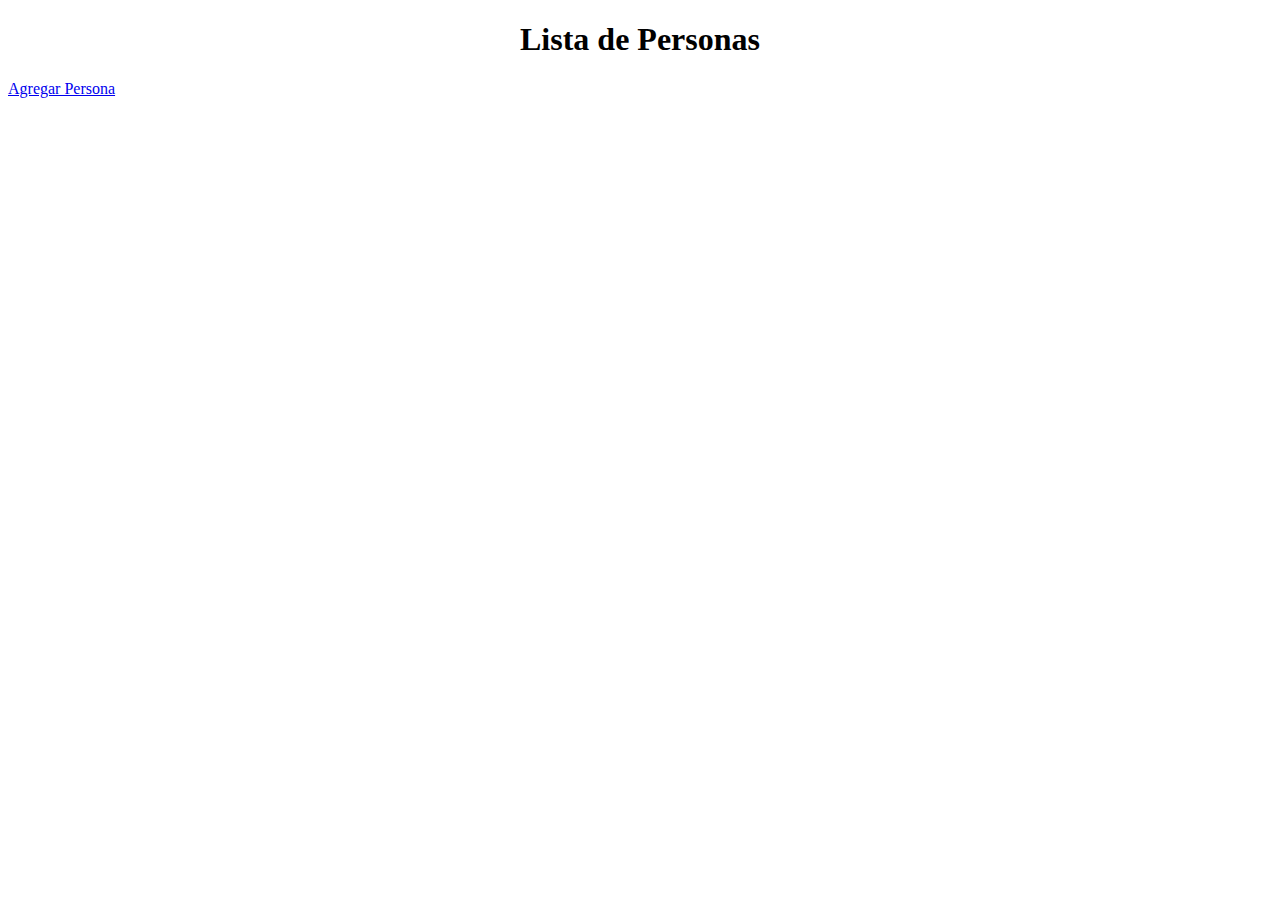
<file: CRUD-Cards/index.html>
<!DOCTYPE html>
<html lang="en">
<head>
    <meta charset="UTF-8">
    <meta name="viewport" content="width=device-width, initial-scale=1.0">
    <title>Document</title>
    <link href="https://cdn.jsdelivr.net/npm/bootstrap@5.3.1/dist/css/bootstrap.min.css" rel="stylesheet" integrity="sha384-4bw+/aepP/YC94hEpVNVgiZdgIC5+VKNBQNGCHeKRQN+PtmoHDEXuppvnDJzQIu9" crossorigin="anonymous">
    <link rel="stylesheet" href="assets/style.css">
</head>
<body>
    <div class="container">
        <div class="card mt-5 pb-5">
            <div class="card-body">
                <h1 style="text-align: center;">Lista de Personas</h1>
                <div class="row">
                    <div class="col-6 ms-5">

                    </div>
                    <div class="col-5 me-2">
                        <div class="d-grid gap-2 d-md-flex justify-content-md-end">
                            <a class="btn btn-outline-success" href="/create/">Agregar Persona</a>
                          </div>
                    </div>
                </div>  
                <div class="row" >
                    <div class="col-5 card_container ms-5" id="card_container">
                        
                    </div>
                    <div class="col-1"></div>
                    <div class="col-5 card_container me-2" id="card_container_2">
                        
                    </div>
                </div>
            </div>
          </div>


        
    </div>
    <script src="https://cdn.jsdelivr.net/npm/bootstrap@5.3.1/dist/js/bootstrap.bundle.min.js" integrity="sha384-HwwvtgBNo3bZJJLYd8oVXjrBZt8cqVSpeBNS5n7C8IVInixGAoxmnlMuBnhbgrkm" crossorigin="anonymous"></script>
    <script src="scripts/base.js"></script>
    <script src="scripts/index.js"></script>
</body>
</html>
</file>
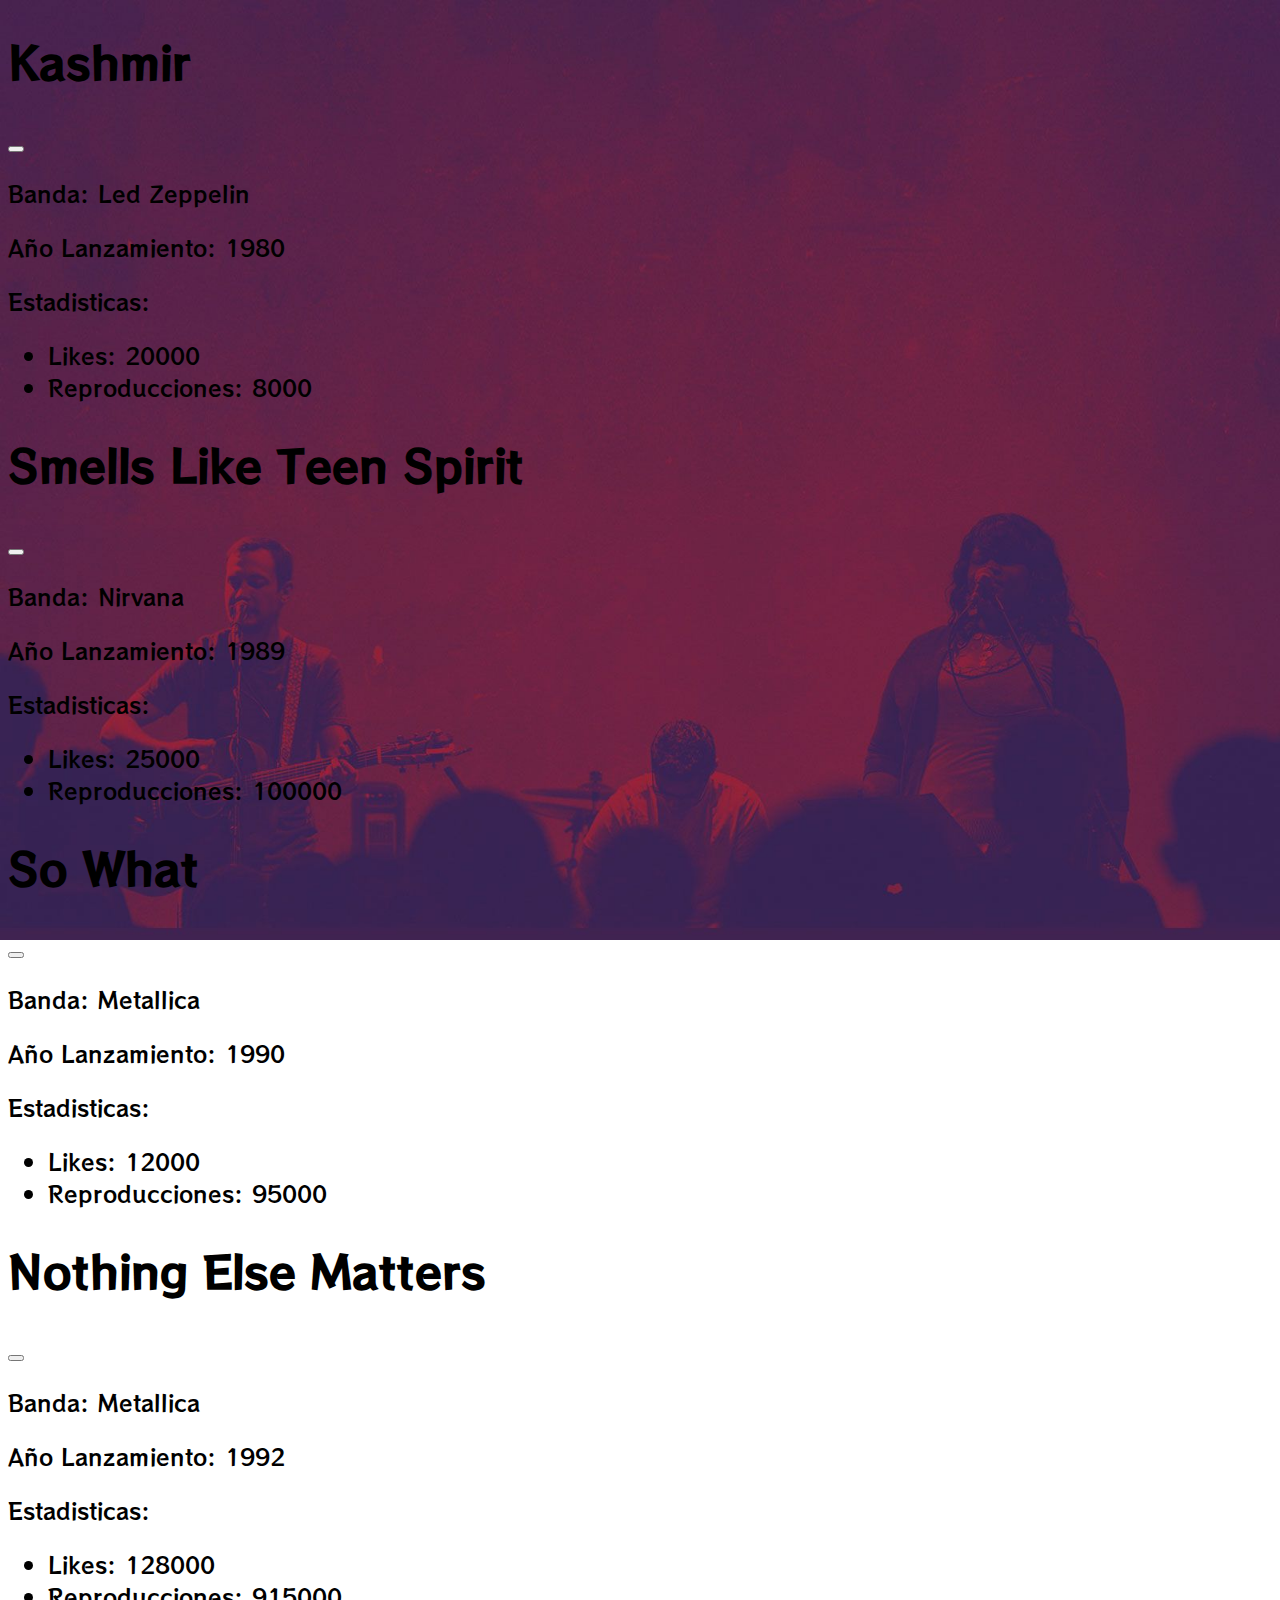
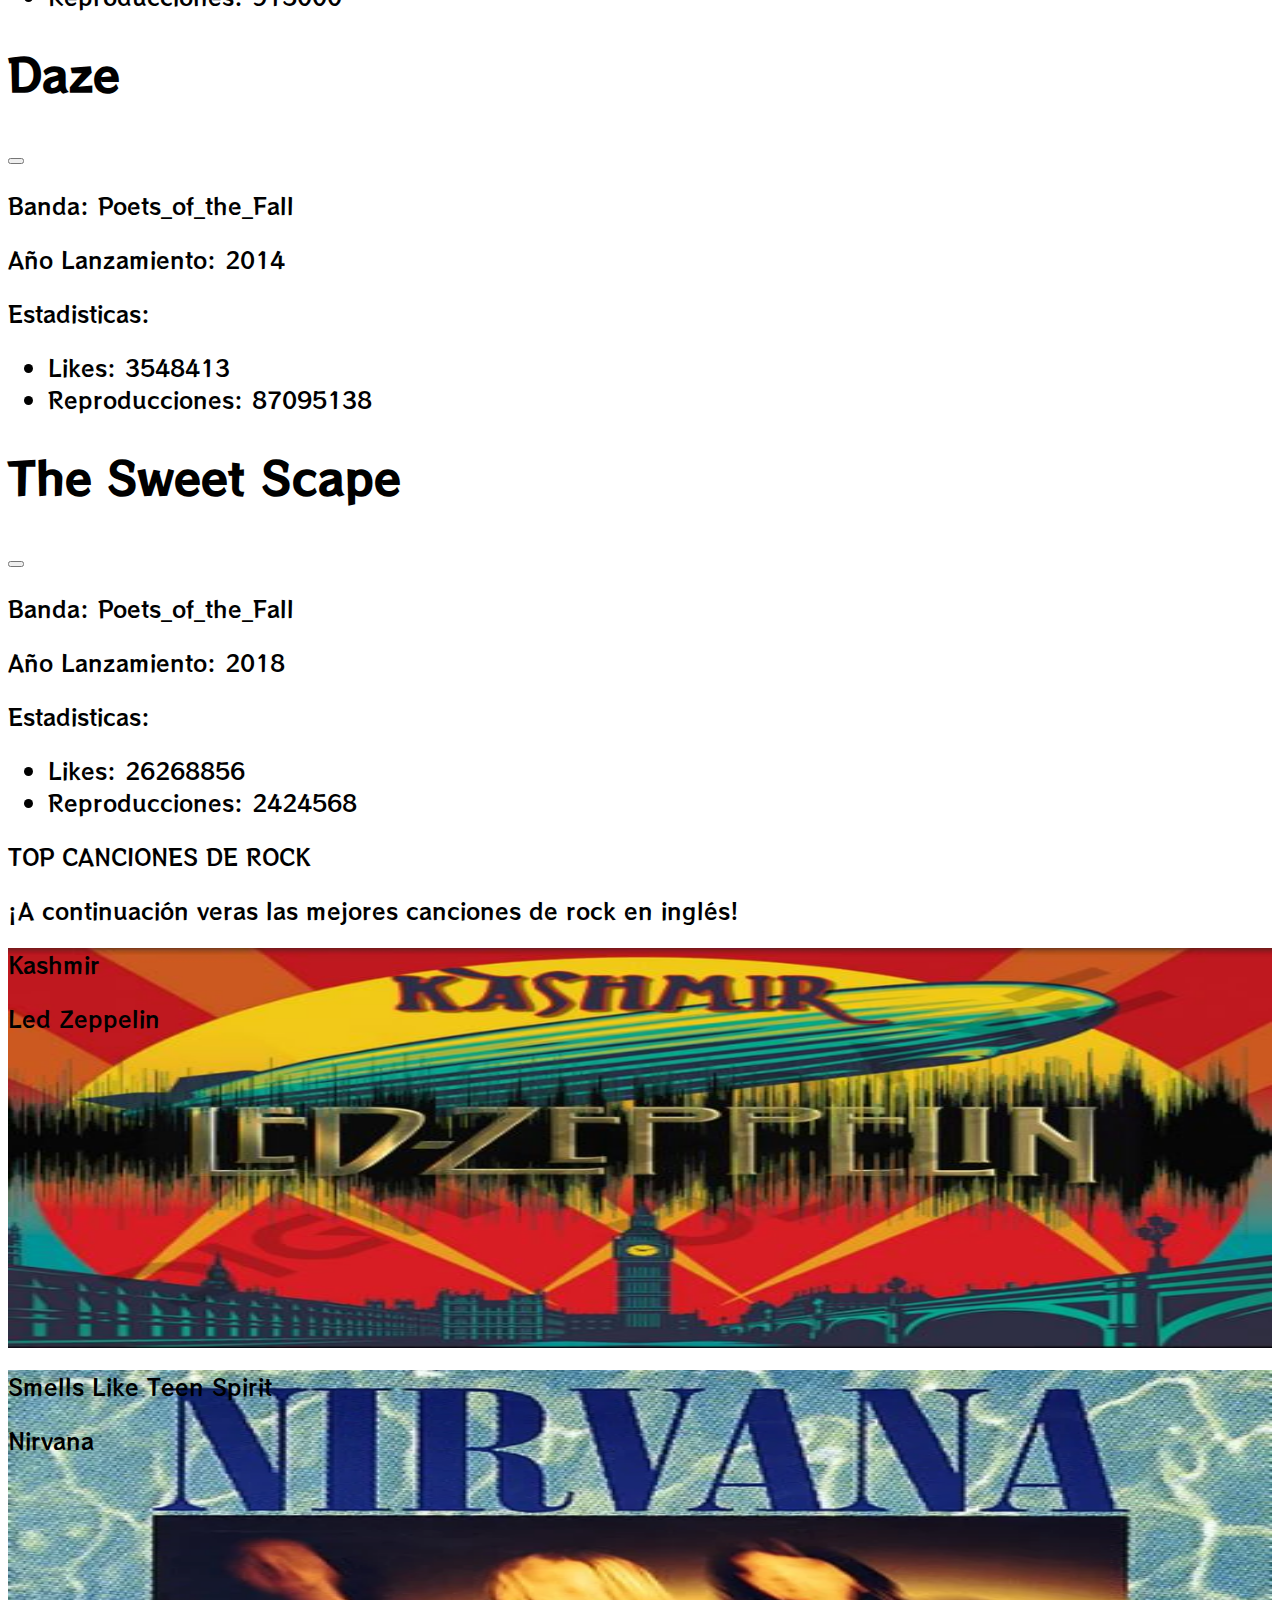
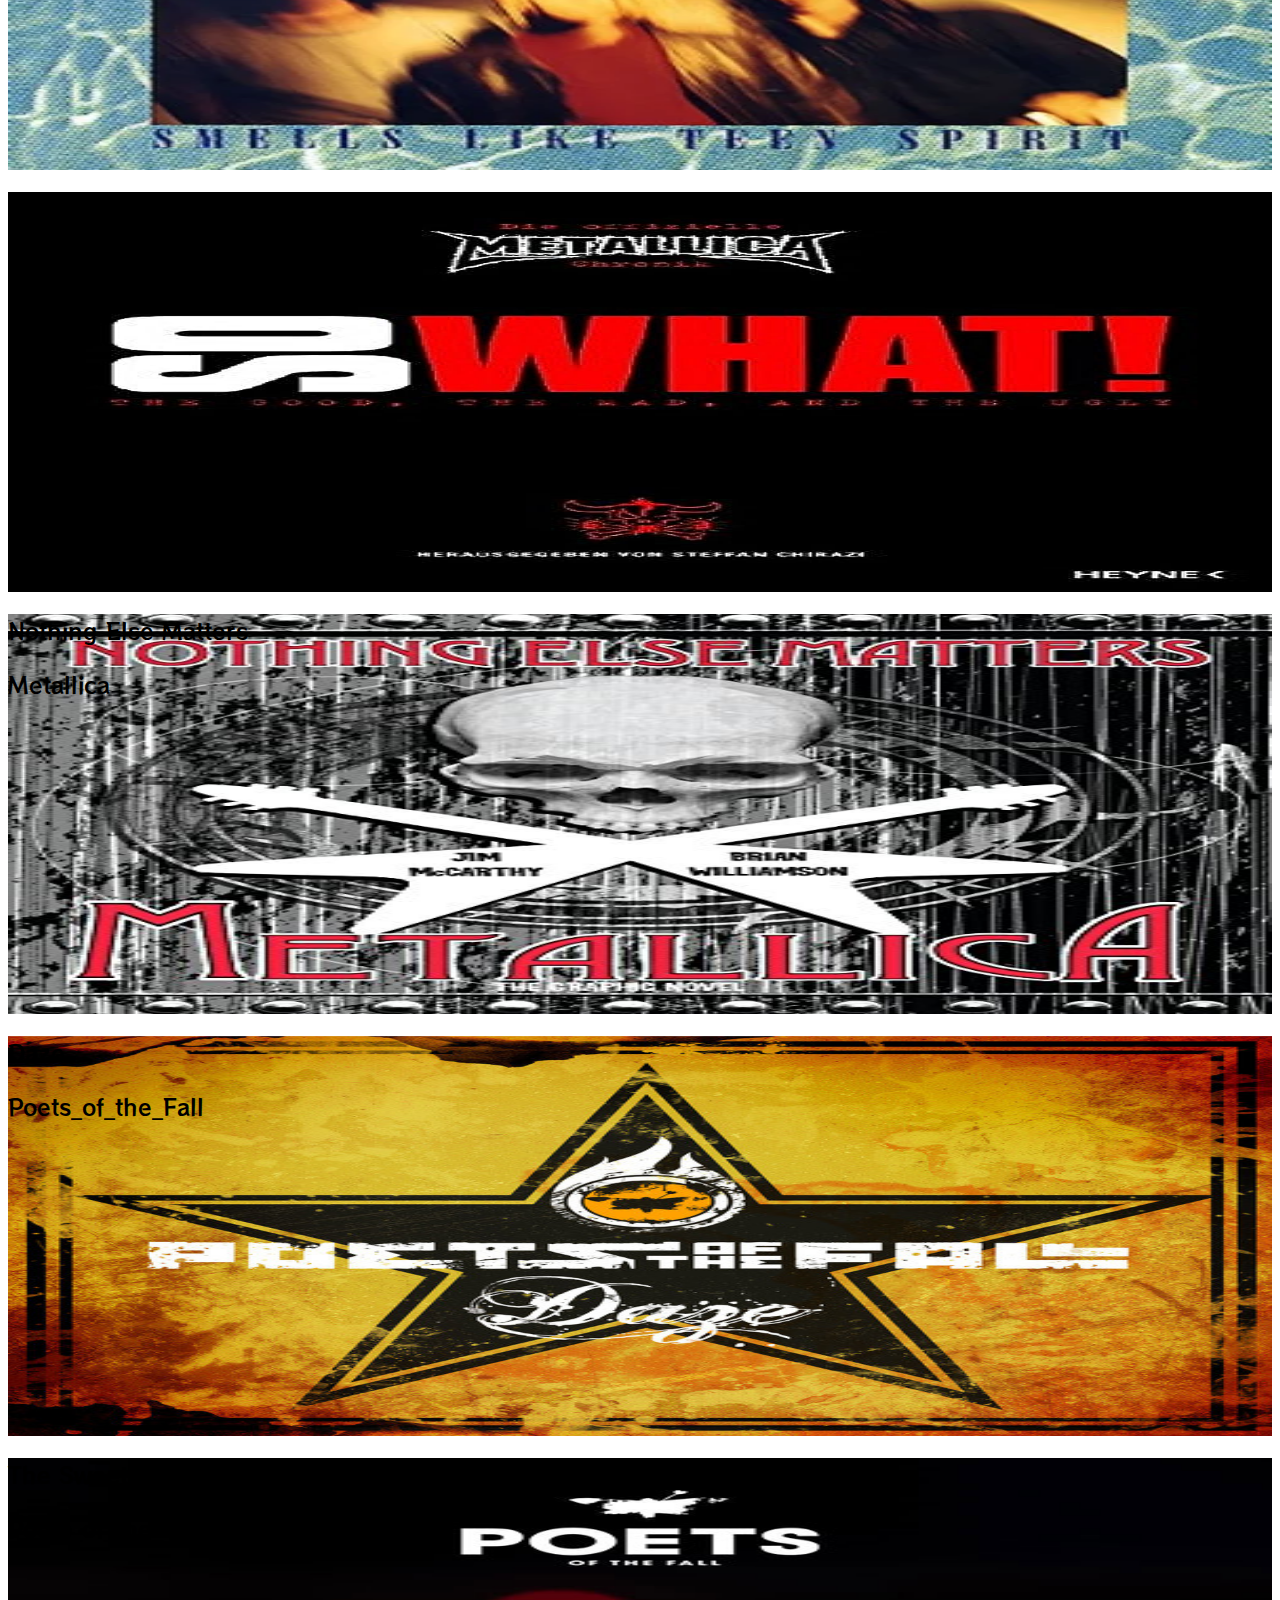
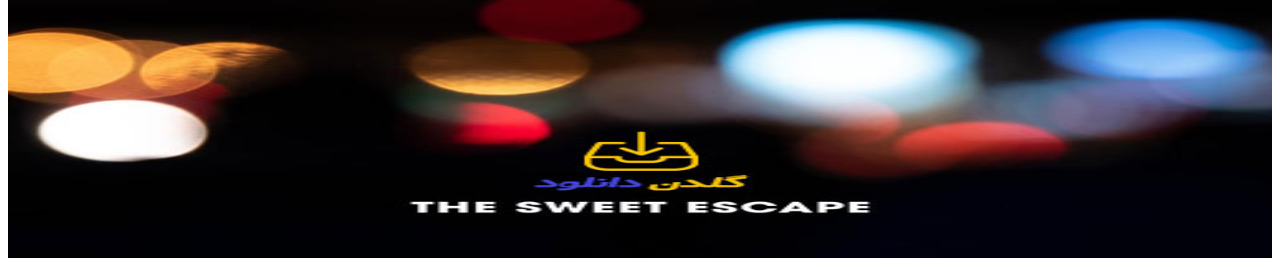
<file: Exercise10/index.html>
<!DOCTYPE html>
<html lang="en">
<head>
    <meta charset="UTF-8">
    <meta name="viewport" content="width=device-width, initial-scale=1.0">
    <title>Music Collection!</title>
    <link href="https://cdn.jsdelivr.net/npm/bootstrap@5.3.1/dist/css/bootstrap.min.css" rel="stylesheet" integrity="sha384-4bw+/aepP/YC94hEpVNVgiZdgIC5+VKNBQNGCHeKRQN+PtmoHDEXuppvnDJzQIu9" crossorigin="anonymous">
    <link href='https://fonts.googleapis.com/css?family=RocknRoll One' rel='stylesheet'>
    <link rel="stylesheet" href="style.css">
</head>
<body>
    <div class="container" id="d_container">
        <div class="row">
            <main class="main__container col-12 col-md-12 col-lg-12 mt-5">
                <div class="title__container d-flex flex-column justify-content-center align-items-center">
                    <p class="title__text fs-1 fw-bold text-white">Top Canciones de Rock</p>
                    <span class="title__content fs-3 fw-bold text-white mt-5">¡A continuación veras las mejores canciones de rock en inglés!</span>
                </div>
                <article class="article__container row mt-5">
                    <div class="col-12 songs__container" id="d_sons_container">
                        <div class="row" id="d_row">
                              <!-- <div class="col-12 col-lg-4 col-md-6 card__song">
                                <div class="song__container d-flex flex-column justify-content-end align-items-center" data-bs-toggle="modal" data-bs-target="#Kashmir">
                                    <img src="assets/kashmir.jpg" alt="" class="song__image">
                                    <p class="fs-3 fw-bold text-white song__text">Kashmir</p>
                                    <p class="fs-5 fw-bold text-white band__text">Led Zeppelin</p>
                                </div>
                            </div>
                            <div class="col-12 col-lg-4 col-md-6 card__song">
                                <div class="song__container d-flex flex-column justify-content-end align-items-center" data-bs-toggle="modal" data-bs-target="#exampleModal">
                                    <p class="fs-3 fw-bold text-white song__text">Kashmir</p>
                                    <p class="fs-5 fw-bold text-white band__text">Led Zeppelin</p>
                                </div>
                            </div>
                            <div class="col-12 col-lg-4 col-md-6 card__song">
                                <div class="song__container d-flex flex-column justify-content-end align-items-center" data-bs-toggle="modal" data-bs-target="#exampleModal">
                                    <p class="fs-3 fw-bold text-white song__text">Kashmir</p>
                                    <p class="fs-5 fw-bold text-white band__text">Led Zeppelin</p>
                                </div>
                            </div>   -->
                        </div>
                    </div>
                </article>
            </main>
        </div>
    </div>
     <!-- <div class="modal fade" id="Kashmir" tabindex="-1" aria-labelledby="exampleModalLabel" aria-hidden="true">
        <div class="modal-dialog modal-dialog-centered">
          <div class="modal-content">
            <div class="modal-header">
              <h1 class="modal-title fs-5 fw-bold" id="exampleModalLabel">Kashmir</h1>
              <button type="button" class="btn-close" data-bs-dismiss="modal" aria-label="Close"></button>
            </div>
            <div class="modal-body">
              <p><span class="fw-bold ">Banda: </span>Led Zeppelin</p>
              <p><span class="fw-bold ">Año Lanzamiento: </span>1980</p>
              <p><span class="fw-bold ">Estadisticas: </p>
              <ul>
                <li>Likes: 2000</li>
                <li>Reproducciones: 8000</li>
              </ul>
            </div>
          </div>
        </div>
      </div>  -->
    <script src="https://cdn.jsdelivr.net/npm/bootstrap@5.3.1/dist/js/bootstrap.bundle.min.js" integrity="sha384-HwwvtgBNo3bZJJLYd8oVXjrBZt8cqVSpeBNS5n7C8IVInixGAoxmnlMuBnhbgrkm" crossorigin="anonymous"></script>
    <script src="script.js"></script>
</body>
</html>
</file>
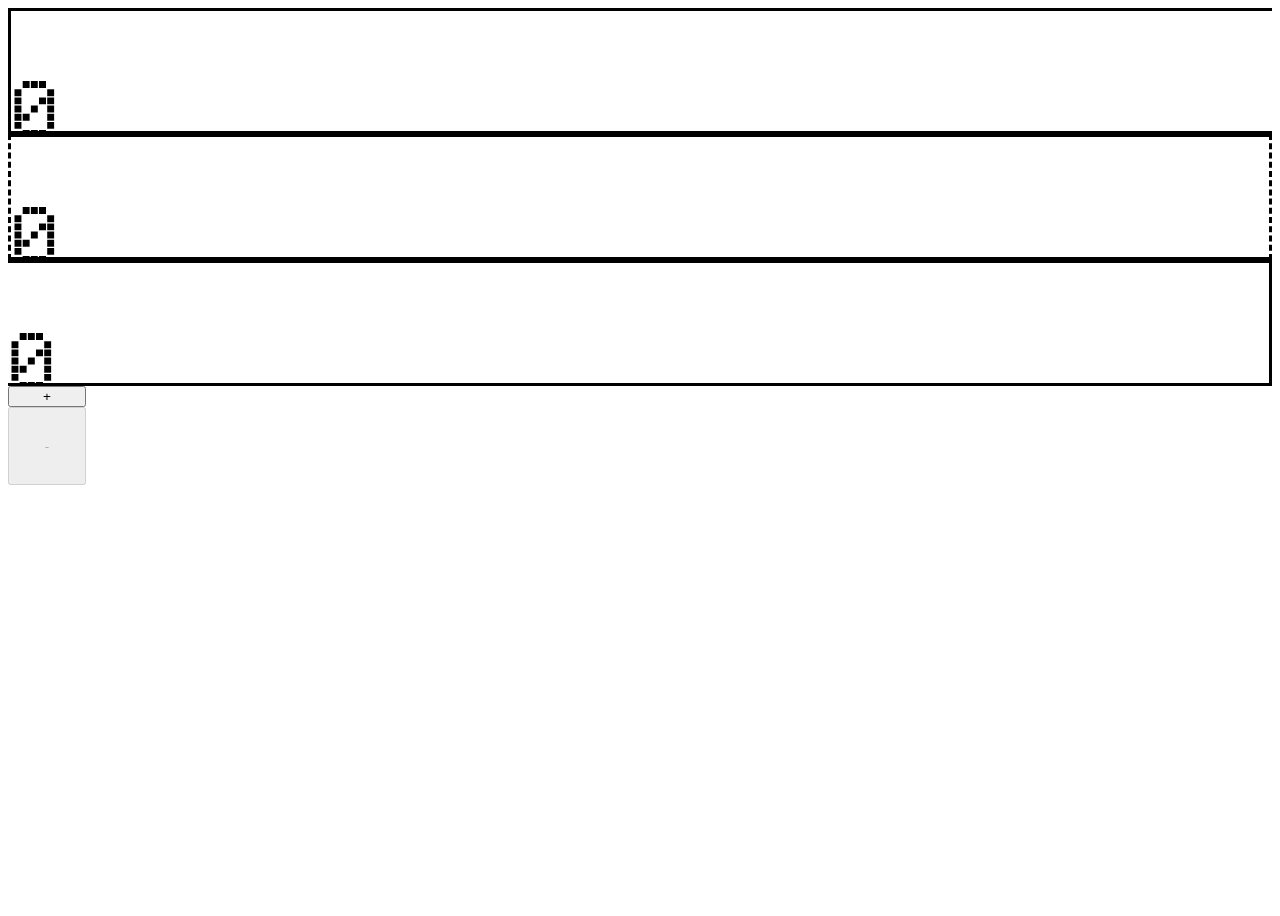
<file: Exercise11/index.html>
<!DOCTYPE html>
<html lang="en">
<head>
    <meta charset="UTF-8">
    <meta name="viewport" content="width=device-width, initial-scale=1.0">
    <title>Document</title>
    <link href="https://cdn.jsdelivr.net/npm/bootstrap@5.3.1/dist/css/bootstrap.min.css" rel="stylesheet"
        integrity="sha384-4bw+/aepP/YC94hEpVNVgiZdgIC5+VKNBQNGCHeKRQN+PtmoHDEXuppvnDJzQIu9" crossorigin="anonymous">
    <link rel="stylesheet" href="style.css">
</head>
<body>
    <div class="container">
        <div class="row d-flex  justify-content-center align-items-center row__container">
            <aside class="col-1 col-lg-4 col-md-3"></aside>
            <main class="col-10 col-lg-4 col-md-6 main__container">
                <div class="row">
                    <div class="col-4 d-flex justify-content-center align-items-center counter__container counter__left">
                        <p class="counter mt-4" id="counter-left">0</p>
                    </div>
                    <div class="col-4 d-flex justify-content-center align-items-center counter__container counter__center">
                        <p class="counter mt-4" id="counter-center">0</p>
                    </div>
                    <div class="col-4 d-flex justify-content-center align-items-center counter__container counter__right">
                        <p class="counter mt-4" id="counter-right">0</p>
                    </div>
                </div>
                <div class="row mt-5">
                    <div class="col-6 d-flex justify-content-center align-items-center">
                        <button type="button" class="btn btn-success btn-lg" id="btn-plus"><span class="fs-1">+</span></button>
                    </div>
                    <div class="col-6 d-flex justify-content-center align-items-center">
                        <button type="button" class="btn btn-warning btn-lg" id="btn-minus"><span class="fs-1">-</span></button>
                    </div>
                </div>
            </main>
            <aside class="col-1 col-lg-4 col-md-3"></aside>
        </div>
    </div>
    <script src="https://cdn.jsdelivr.net/npm/bootstrap@5.3.1/dist/js/bootstrap.bundle.min.js" integrity="sha384-HwwvtgBNo3bZJJLYd8oVXjrBZt8cqVSpeBNS5n7C8IVInixGAoxmnlMuBnhbgrkm" crossorigin="anonymous"></script>
    <script src="scripts.js"></script>
</body>
</html>
</file>
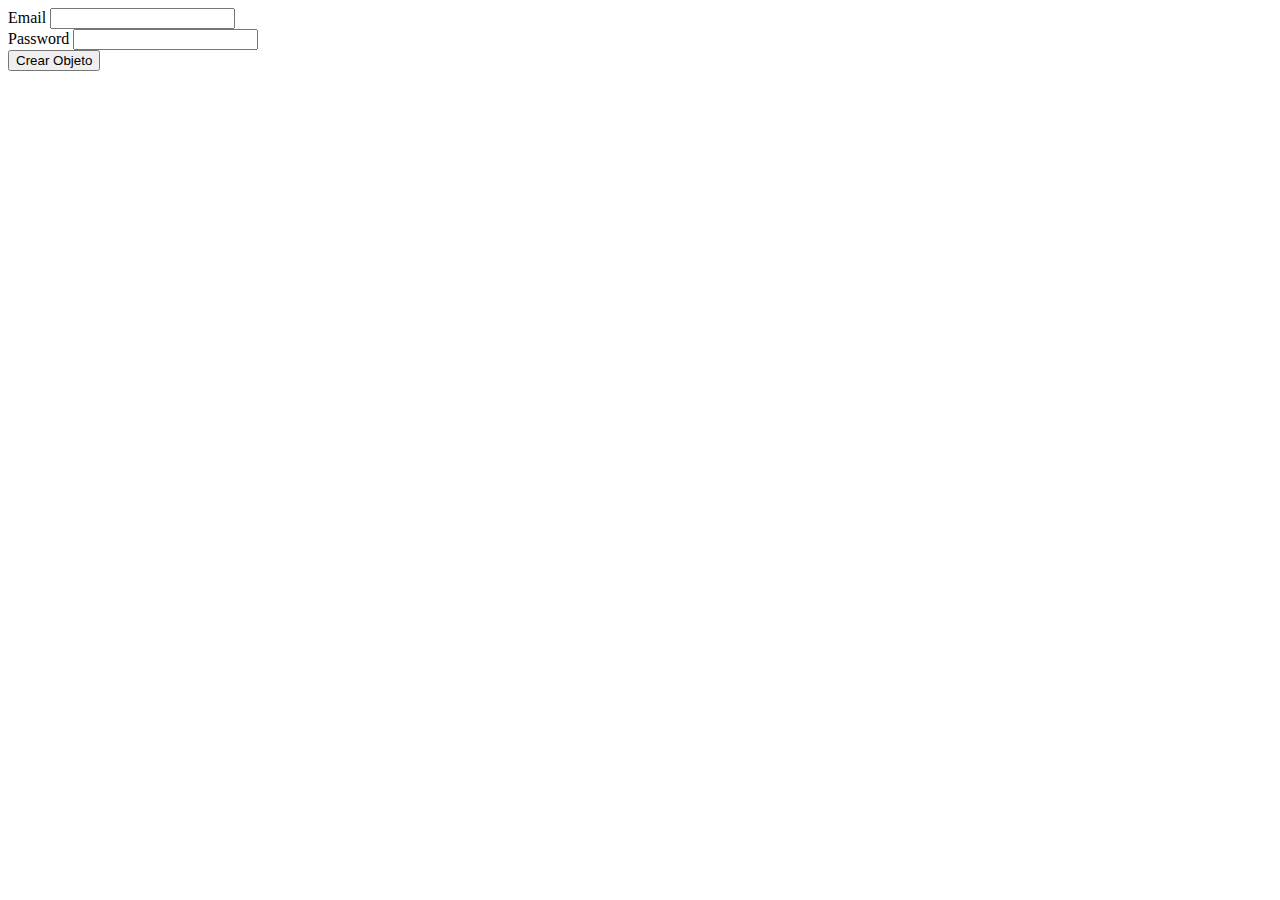
<file: Exercise12/index.html>
<!DOCTYPE html>
<html lang="en">
<head>
    <meta charset="UTF-8">
    <meta name="viewport" content="width=device-width, initial-scale=1.0">
    <title>Document</title>
    <link href="https://cdn.jsdelivr.net/npm/bootstrap@5.3.1/dist/css/bootstrap.min.css" rel="stylesheet" integrity="sha384-4bw+/aepP/YC94hEpVNVgiZdgIC5+VKNBQNGCHeKRQN+PtmoHDEXuppvnDJzQIu9" crossorigin="anonymous">
</head>
<body>
    <div class="container">
        <div class="row" >
            <div class="col-2"></div>
            <div class="col-8">
                <form class="mt-5">
                    <div class="mb-3">
                      <label for="exampleInputEmail1" class="form-label">Email</label>
                      <input type="email" class="form-control" id="email" aria-describedby="emailHelp">
                    </div>
                    <div class="mb-3">
                      <label for="exampleInputPassword1" class="form-label">Password</label>
                      <input type="password" class="form-control" id="password">
                    </div>
                    <button type="button" class="btn btn-primary" id="btn_create">Crear Objeto</button>
                </form>
            </div>
            <div class="col-2"></div>
        </div>
        <div class="row mt-5">
            <div class="col-2"></div>
            <div class="col-8">
                <div class="card">
                    <div class="card-body" id="d_object" style="background-color: #f3f3f3;">
                      
                    </div>
                  </div>
            </div>
            <div class="col-2"></div>
        </div>
    </div>
    <script src="https://cdn.jsdelivr.net/npm/bootstrap@5.3.1/dist/js/bootstrap.bundle.min.js" integrity="sha384-HwwvtgBNo3bZJJLYd8oVXjrBZt8cqVSpeBNS5n7C8IVInixGAoxmnlMuBnhbgrkm" crossorigin="anonymous"></script>
    <script src="script.js"></script>
</body>
</html>
</file>
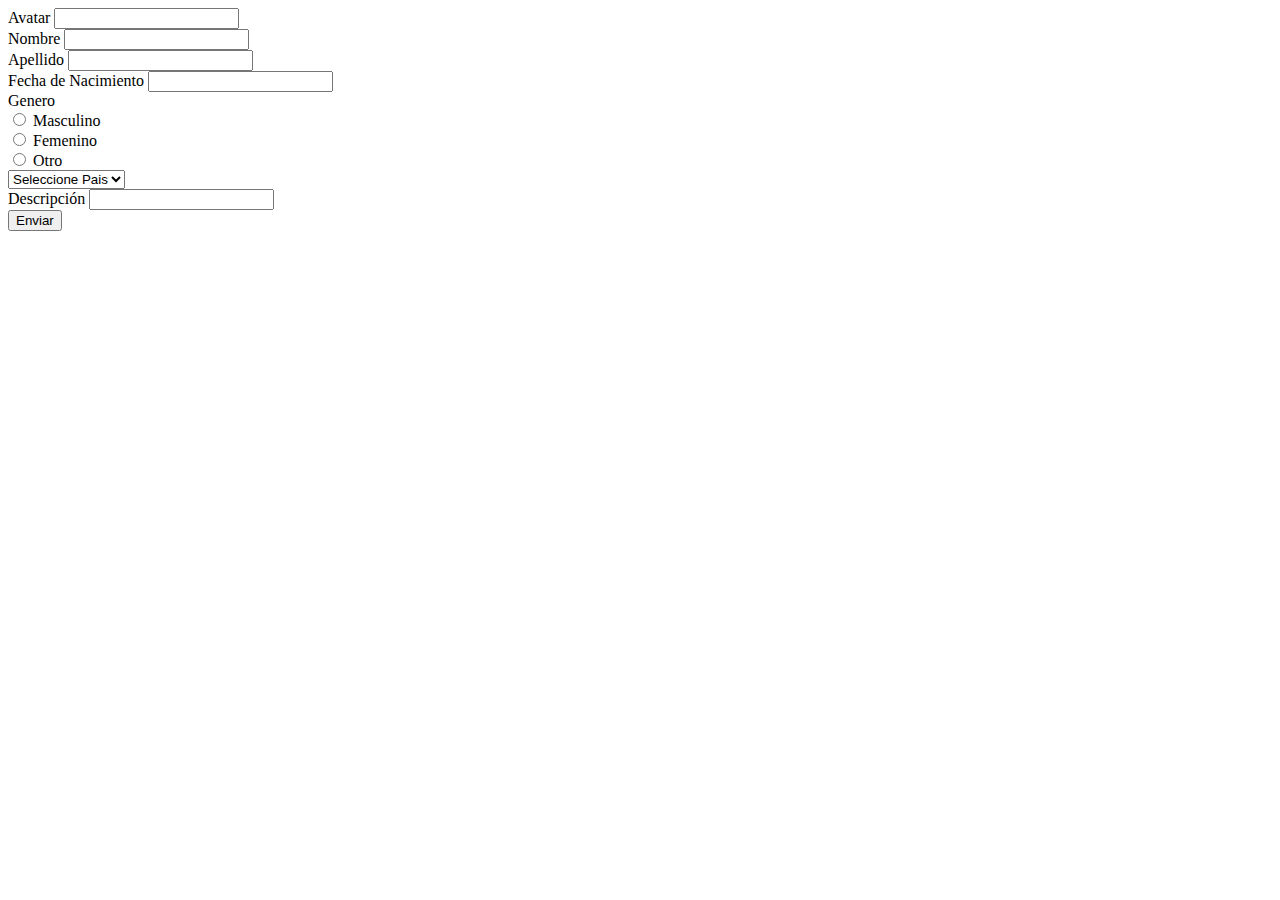
<file: Practice6-2/index.html>
<!DOCTYPE html>
<html lang="en">
<head>
    <meta charset="UTF-8">
    <meta name="viewport" content="width=device-width, initial-scale=1.0">
    <title>Document</title>
    <link href="https://cdn.jsdelivr.net/npm/bootstrap@5.3.1/dist/css/bootstrap.min.css" rel="stylesheet" integrity="sha384-4bw+/aepP/YC94hEpVNVgiZdgIC5+VKNBQNGCHeKRQN+PtmoHDEXuppvnDJzQIu9" crossorigin="anonymous">
    <link rel="stylesheet" href="style.css">
</head>
<body>
    <div class="container">
        <div class="row" >
            <div class="col-1"></div>
            <div class="col-5">
                <form class="mt-5" id="form">
                    <div class="mb-3">
                      <label class="form-label">Avatar</label>
                      <input type="text" class="form-control" id="avatar">
                    </div>
                    <div class="mb-3">
                        <label class="form-label">Nombre</label>
                        <input type="text" class="form-control" id="nombre">
                    </div>
                    <div class="mb-3">
                        <label class="form-label">Apellido</label>
                        <input type="text" class="form-control" id="apellido">
                    </div>
                    <div class="mb-3">
                        <label class="form-label">Fecha de Nacimiento</label>
                        <input type="text" class="form-control" id="fecha_nacimiento">
                    </div>
                    <label for="exampleFormControlInput1" class="form-label mt-2">Genero</label>
                    <div class="form-check">
                        <input class="form-check-input" type="radio" name="gender" value="Masculino">
                        <label class="form-check-label" for="flexRadioDefault1">
                          Masculino
                        </label>
                    </div>
                    <div class="form-check">
                        <input class="form-check-input" type="radio" name="gender" value="Femenino">
                        <label class="form-check-label" for="flexRadioDefault1">
                          Femenino
                        </label>
                    </div>
                    <div class="form-check">
                        <input class="form-check-input" type="radio" name="gender" value="Otro">
                        <label class="form-check-label" for="flexRadioDefault1">
                          Otro
                        </label>
                    </div>   
                    <select class="form-select mt-2" aria-label="Default select example" id="pais">
                        <option value="">Seleccione Pais</option>
                        <option value="México">México</option>
                        <option value="Colombia">Colombia</option>
                        <option value="Japón">Japón</option>
                      </select>
                      <div class="mb-3">
                          <label class="form-label">Descripción</label>
                          <input type="text" class="form-control" id="descripcion">
                      </div>
                    <button type="button" class="btn btn-primary" id="btn_enviar">Enviar</button>
                    <label for="exampleFormControlInput1" class="form-label mt-2 text-danger" id="validation"></label>
                </form>
            </div>
            <div class="col-1"></div>
            <div class="col-5" id="card_container">
                
            </div>
        </div>
    </div>
    <script src="https://cdn.jsdelivr.net/npm/bootstrap@5.3.1/dist/js/bootstrap.bundle.min.js" integrity="sha384-HwwvtgBNo3bZJJLYd8oVXjrBZt8cqVSpeBNS5n7C8IVInixGAoxmnlMuBnhbgrkm" crossorigin="anonymous"></script>
    <script src="script.js"></script>
</body>
</html>
</file>
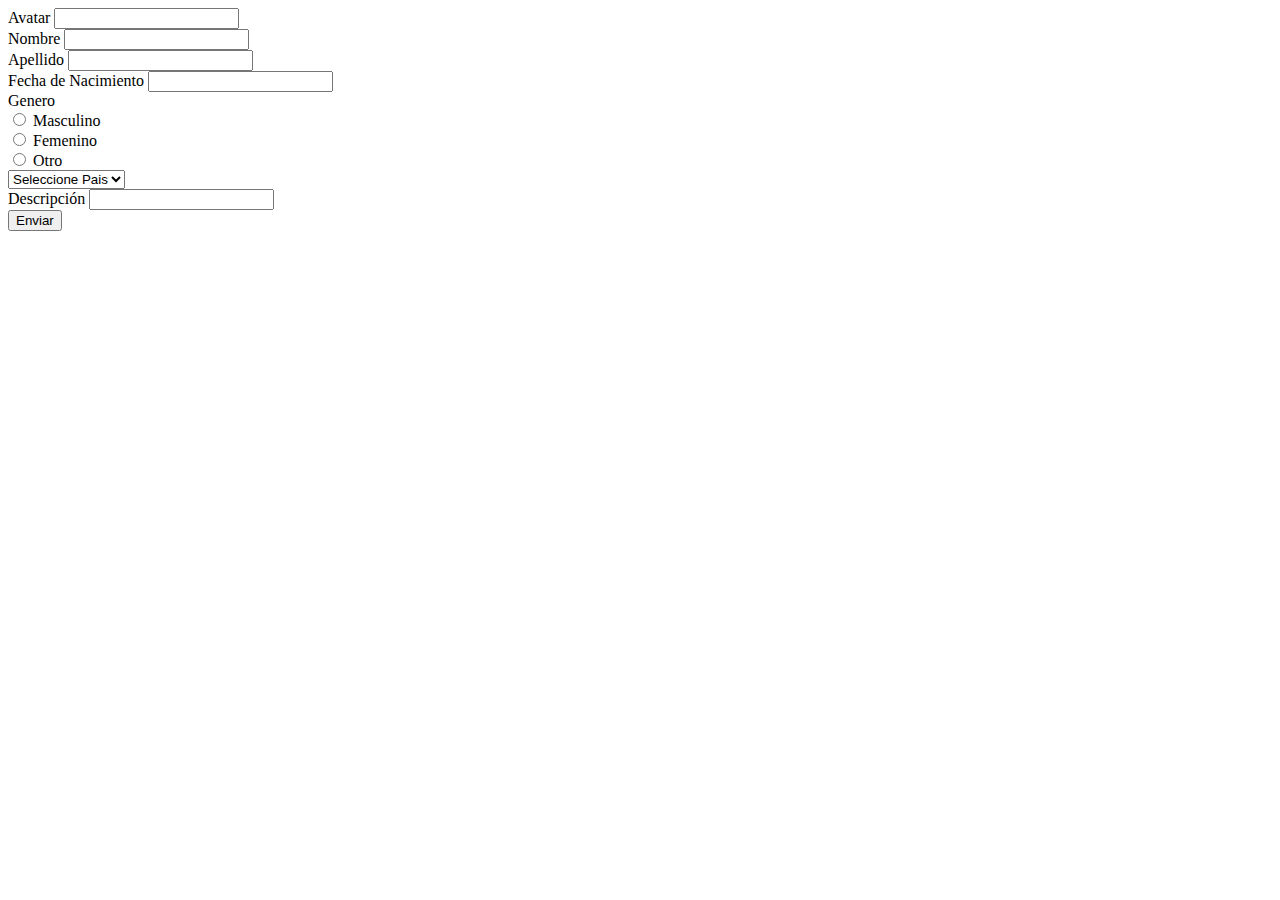
<file: Practice6/index.html>
<!DOCTYPE html>
<html lang="en">
<head>
    <meta charset="UTF-8">
    <meta name="viewport" content="width=device-width, initial-scale=1.0">
    <title>Document</title>
    <link href="https://cdn.jsdelivr.net/npm/bootstrap@5.3.1/dist/css/bootstrap.min.css" rel="stylesheet" integrity="sha384-4bw+/aepP/YC94hEpVNVgiZdgIC5+VKNBQNGCHeKRQN+PtmoHDEXuppvnDJzQIu9" crossorigin="anonymous">
    <link rel="stylesheet" href="style.css">
</head>
<body>
    <div class="container">
        <div class="row" >
            <div class="col-1"></div>
            <div class="col-5">
                <form class="mt-5" id="form">
                    <div class="mb-3">
                      <label class="form-label">Avatar</label>
                      <input type="text" class="form-control" id="avatar">
                    </div>
                    <div class="mb-3">
                        <label class="form-label">Nombre</label>
                        <input type="text" class="form-control" id="nombre">
                    </div>
                    <div class="mb-3">
                        <label class="form-label">Apellido</label>
                        <input type="text" class="form-control" id="apellido">
                    </div>
                    <div class="mb-3">
                        <label class="form-label">Fecha de Nacimiento</label>
                        <input type="text" class="form-control" id="fecha_nacimiento">
                    </div>
                    <label for="exampleFormControlInput1" class="form-label mt-2">Genero</label>
                    <div class="form-check">
                        <input class="form-check-input" type="radio" name="gender" value="Masculino">
                        <label class="form-check-label" for="flexRadioDefault1">
                          Masculino
                        </label>
                    </div>
                    <div class="form-check">
                        <input class="form-check-input" type="radio" name="gender" value="Femenino">
                        <label class="form-check-label" for="flexRadioDefault1">
                          Femenino
                        </label>
                    </div>
                    <div class="form-check">
                        <input class="form-check-input" type="radio" name="gender" value="Otro">
                        <label class="form-check-label" for="flexRadioDefault1">
                          Otro
                        </label>
                    </div>   
                    <select class="form-select mt-2" aria-label="Default select example" id="pais">
                        <option value="">Seleccione Pais</option>
                        <option value="México">México</option>
                        <option value="Colombia">Colombia</option>
                        <option value="Japón">Japón</option>
                      </select>
                      <div class="mb-3">
                          <label class="form-label">Descripción</label>
                          <input type="text" class="form-control" id="descripcion">
                      </div>
                    <button type="button" class="btn btn-primary" id="btn_enviar">Enviar</button>
                    <label for="exampleFormControlInput1" class="form-label mt-2 text-danger" id="validation"></label>
                </form>
            </div>
            <div class="col-1"></div>
            <div class="col-5" id="card_container">
                <!-- <div class="card mt-5 d-flex flex-row">
                    <img src="https://cdn-icons-png.flaticon.com/512/5556/5556468.png" class="card-img-top" alt="..." style="width: 50%;">
                    <div class="card-body row">
                        <h5 class="card-text col-6">Nombre</h5>
                        <h5 class="card-text col-6">Apellido</h5>
                        <p class="card-text col-6">Luis</p>
                        <p class="card-text col-6">Paredes</p>
                        <h5 class="card-text col-6">Fecha</h5>
                        <h5 class="card-text col-6">Genero</h5>
                        <p class="card-text col-6">18/07/1984</p>
                        <p class="card-text col-6">Masculino</p>                       
                        <button type="button" class="btn btn-primary btn-sm col-5">Editar</button>
                        <div class="col-2"></div>
                        <button type="button" class="btn btn-danger btn-sm col-5">Eliminar</button>
                    </div>
                </div> -->
            </div>
        </div>
    </div>
    <script src="https://cdn.jsdelivr.net/npm/bootstrap@5.3.1/dist/js/bootstrap.bundle.min.js" integrity="sha384-HwwvtgBNo3bZJJLYd8oVXjrBZt8cqVSpeBNS5n7C8IVInixGAoxmnlMuBnhbgrkm" crossorigin="anonymous"></script>
    <script src="script.js"></script>
</body>
</html>
</file>
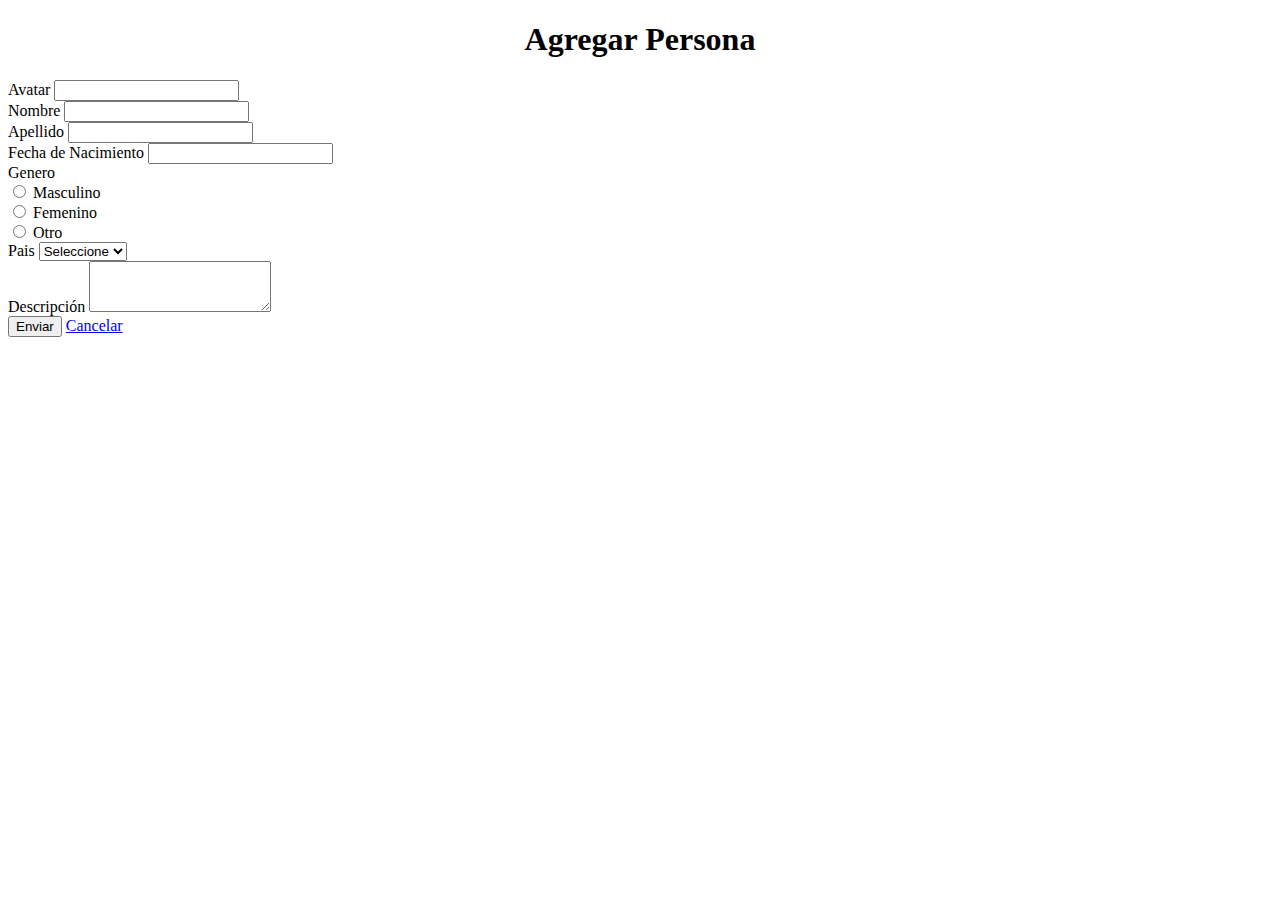
<file: CRUD-Cards/create/index.html>
<!DOCTYPE html>
<html lang="en">
<head>
    <meta charset="UTF-8">
    <meta name="viewport" content="width=device-width, initial-scale=1.0">
    <title>Document</title>
    <link href="https://cdn.jsdelivr.net/npm/bootstrap@5.3.1/dist/css/bootstrap.min.css" rel="stylesheet" integrity="sha384-4bw+/aepP/YC94hEpVNVgiZdgIC5+VKNBQNGCHeKRQN+PtmoHDEXuppvnDJzQIu9" crossorigin="anonymous">
    <link rel="stylesheet" href="../assets/style.css">
</head>
<body>
    <div class="container">
        <div class="card mt-5 pb-4">
            <div class="card-body">
                <h1 style="text-align: center;">Agregar Persona</h1>
                <div class="row" >
                    <div class="col-2"></div>
                    <div class="col-8">
                        <form class="mt-5" id="form">
                            <div class="mb-3">
                              <label class="form-label">Avatar</label>
                              <input type="text" class="form-control" id="avatar">
                            </div>
                            <div class="mb-3">
                                <label class="form-label">Nombre</label>
                                <input type="text" class="form-control" id="nombre">
                            </div>
                            <div class="mb-3">
                                <label class="form-label">Apellido</label>
                                <input type="text" class="form-control" id="apellido">
                            </div>
                            <div class="mb-3">
                                <label class="form-label">Fecha de Nacimiento</label>
                                <input type="text" class="form-control" id="fecha_nacimiento">
                            </div>
                            <label for="exampleFormControlInput1" class="form-label mt-2">Genero</label>
                            <div class="form-check">
                                <input class="form-check-input" type="radio" name="gender" value="Masculino">
                                <label class="form-check-label" for="flexRadioDefault1">
                                  Masculino
                                </label>
                            </div>
                            <div class="form-check">
                                <input class="form-check-input" type="radio" name="gender" value="Femenino">
                                <label class="form-check-label" for="flexRadioDefault1">
                                  Femenino
                                </label>
                            </div>
                            <div class="form-check">
                                <input class="form-check-input" type="radio" name="gender" value="Otro">
                                <label class="form-check-label" for="flexRadioDefault1">
                                  Otro
                                </label>
                            </div>   
                            <div class="mb-3">
                                <label class="form-label">Pais</label>
                                <select class="form-select mt-2" aria-label="Default select example" id="pais">
                                    <option value="">Seleccione</option>
                                    <option value="México">México</option>
                                    <option value="Colombia">Colombia</option>
                                    <option value="Japón">Japón</option>
                                  </select>
                            </div>
                              <div class="mb-3">
                                  <label class="form-label">Descripción</label>
                                  <textarea class="form-control" id="descripcion" rows="3"></textarea>
                              </div>
                            <button type="button" class="btn btn-primary" id="btn_enviar">Enviar</button>
                            <a class="btn btn-danger" id="btn_cancelar" href="/index.html">Cancelar</a>
                            <label for="exampleFormControlInput1" class="form-label mt-2 text-danger" id="validation"></label>
                        </form>
                    </div>
                    <div class="col-2"></div>
                </div>
            </div>   
        </div>         
    </div>
    <script src="https://cdn.jsdelivr.net/npm/bootstrap@5.3.1/dist/js/bootstrap.bundle.min.js" integrity="sha384-HwwvtgBNo3bZJJLYd8oVXjrBZt8cqVSpeBNS5n7C8IVInixGAoxmnlMuBnhbgrkm" crossorigin="anonymous"></script>
    <script src="../scripts/base.js"></script>
    <script src="../scripts/create.js"></script>
</body>
</html>
</file>
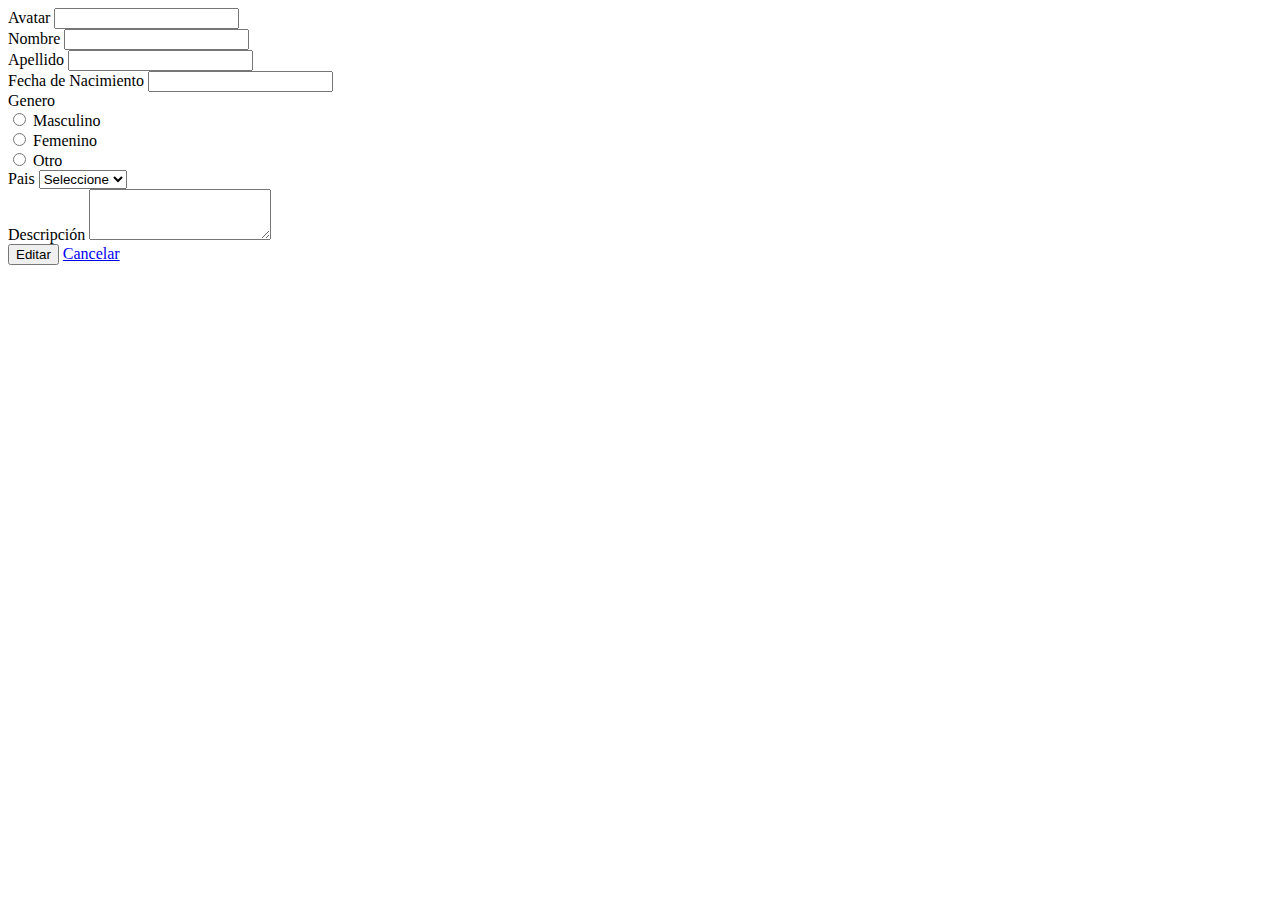
<file: CRUD-Cards/update/index.html>
<!DOCTYPE html>
<html lang="en">
<head>
    <meta charset="UTF-8">
    <meta name="viewport" content="width=device-width, initial-scale=1.0">
    <title>Document</title>
    <link href="https://cdn.jsdelivr.net/npm/bootstrap@5.3.1/dist/css/bootstrap.min.css" rel="stylesheet" integrity="sha384-4bw+/aepP/YC94hEpVNVgiZdgIC5+VKNBQNGCHeKRQN+PtmoHDEXuppvnDJzQIu9" crossorigin="anonymous">
    <link rel="stylesheet" href="../assets/style.css">
</head>
<body>
    <div class="container">
        <div class="row" >
            <div class="col-2"></div>
            <div class="col-8">
                <form class="mt-5" id="form">
                    <div class="mb-3">
                      <label class="form-label">Avatar</label>
                      <input type="text" class="form-control" id="avatar">
                    </div>
                    <div class="mb-3">
                        <label class="form-label">Nombre</label>
                        <input type="text" class="form-control" id="nombre">
                    </div>
                    <div class="mb-3">
                        <label class="form-label">Apellido</label>
                        <input type="text" class="form-control" id="apellido">
                    </div>
                    <div class="mb-3">
                        <label class="form-label">Fecha de Nacimiento</label>
                        <input type="text" class="form-control" id="fecha_nacimiento">
                    </div>
                    <label for="exampleFormControlInput1" class="form-label mt-2">Genero</label>
                    <div class="form-check">
                        <input class="form-check-input" type="radio" name="gender" value="Masculino">
                        <label class="form-check-label" for="flexRadioDefault1">
                          Masculino
                        </label>
                    </div>
                    <div class="form-check">
                        <input class="form-check-input" type="radio" name="gender" value="Femenino">
                        <label class="form-check-label" for="flexRadioDefault1">
                          Femenino
                        </label>
                    </div>
                    <div class="form-check">
                        <input class="form-check-input" type="radio" name="gender" value="Otro">
                        <label class="form-check-label" for="flexRadioDefault1">
                          Otro
                        </label>
                    </div>   
                    <div class="mb-3">
                        <label class="form-label">Pais</label>
                        <select class="form-select mt-2" aria-label="Default select example" id="pais">
                            <option value="">Seleccione</option>
                            <option value="México">México</option>
                            <option value="Colombia">Colombia</option>
                            <option value="Japón">Japón</option>
                          </select>
                    </div>
                      <div class="mb-3">
                          <label class="form-label">Descripción</label>
                          <textarea class="form-control" id="descripcion" rows="3"></textarea>
                      </div>
                    <button type="button" class="btn btn-primary" id="btn_editar">Editar</button>
                    <a class="btn btn-danger" id="btn_cancelar" href="/index.html">Cancelar</a>
                    <label for="exampleFormControlInput1" class="form-label mt-2 text-danger" id="validation"></label>
                </form>
            </div>
            <div class="col-2"></div>
        </div>
    </div>
    <script src="https://cdn.jsdelivr.net/npm/bootstrap@5.3.1/dist/js/bootstrap.bundle.min.js" integrity="sha384-HwwvtgBNo3bZJJLYd8oVXjrBZt8cqVSpeBNS5n7C8IVInixGAoxmnlMuBnhbgrkm" crossorigin="anonymous"></script>
    <script src="../scripts/base.js"></script>
    <script src="../scripts/update.js"></script>
</body>
</html>
</file>
<file: CRUD-Cards/assets/style.css>
.img__width {
    width: 40%;
}
</file>
<file: Exercise10/style.css>
body {
  background-image: url(assets/backgroung-bg-02.jpg);
  background-repeat: no-repeat;
  background-attachment: fixed;
  background-size: cover;
  font-family: "RocknRoll One";
  font-size: 22px;
}

.main__container .title__container .title__text {
  text-transform: uppercase;
}
.main__container .article__container .arrow__left {
  cursor: pointer;
}
.main__container .article__container .songs__container .card__song .song__container {
  position: relative;
  height: 400px;
}
.main__container .article__container .songs__container .card__song .song__container .song__image {
  height: 100%;
  width: 100%;
  z-index: -1;
  position: absolute;
}
.main__container .article__container .songs__container .card__song .song__container:hover {
  background: linear-gradient(rgba(75, 74, 74, 0.7), rgb(66, 66, 66));
  cursor: pointer;
}
.main__container .article__container .songs__container .card__song .song__container:hover .song__text {
  animation-name: move-song--hover;
  animation-duration: 0.1s;
  animation-fill-mode: forwards;
}
.main__container .article__container .songs__container .card__song .song__container:hover .band__text {
  animation-name: move-song--hover;
  animation-duration: 0.1s;
  animation-fill-mode: forwards;
}
.main__container .article__container .arrow__right {
  cursor: pointer;
}

@keyframes move-song--hover {
  0% {
    transform: translateY(0);
  }
  20% {
    transform: translateY(-20px);
  }
  40% {
    transform: translateY(-30px);
  }
  60% {
    transform: translateY(-40px);
  }
  80% {
    transform: translateY(-50px);
  }
  100% {
    transform: translateY(-60px);
  }
}/*# sourceMappingURL=style.css.map */
</file>
<file: Exercise11/style.css>
@font-face {
    font-family: 'lcd'; /* Un nombre para tu fuente */
    src: url('assets/LcdPhone-wgZ2.ttf') format('truetype'); /* Ruta a tu archivo de fuente */
    /* Puedes agregar otros formatos de fuente aquí si lo deseas */
}

body {
    font-family: 'lcd', sans-serif; /* Usa el nombre que especificaste en @font-face */
}

.row__container {
    height: 900px;
}

.counter__container {
    height: 120px;
}

.counter__left {
    border-left-style: solid;
    border-top-style: solid;
    border-bottom-style: solid;
}

.counter__center {
    border-left-style: dashed;
    border-top-style: solid;
    border-bottom-style: solid;
    border-right-style: dashed;
}

.counter__right {
    border-right-style: solid;
    border-top-style: solid;
    border-bottom-style: solid;
}

.counter {
    font-size: 70px;
}

.btn-success {
    width: 78px;
}


.btn-warning {
    width: 78px;
    height: 78px;
}
</file>
<file: Practice6-2/style.css>
.img__width {
    width: 40%;
}
</file>
<file: Practice6/style.css>
.img__width {
    width: 40%;
}
</file>
